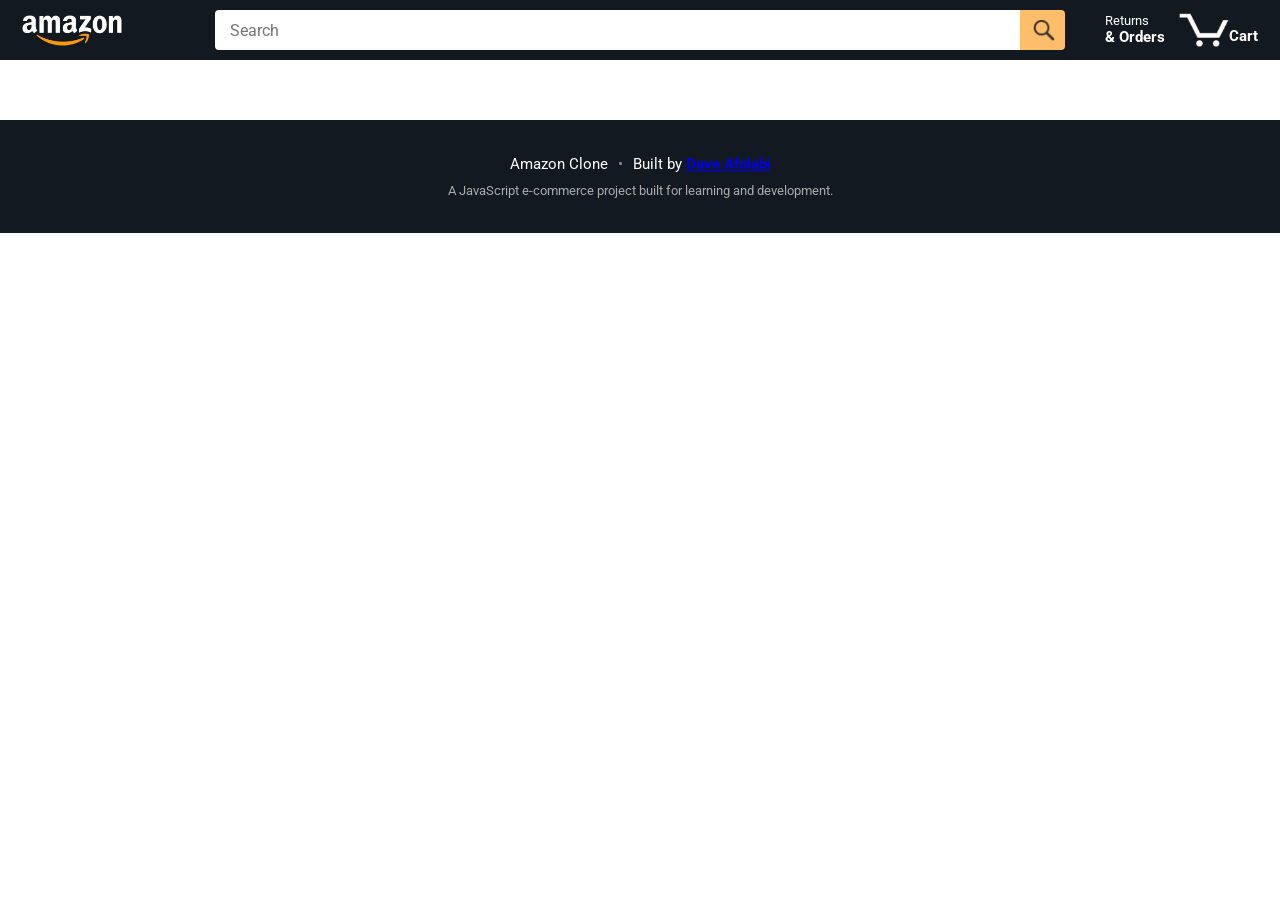
<file: index.html>
<!DOCTYPE html>
<html>
  <head>
    <title>Amazon Project</title>

    <!-- This code is needed for responsive design to work.
      (Responsive design = make the website look good on
      smaller screen sizes like a phone or a tablet). -->
    <meta name="viewport" content="width=device-width, initial-scale=1">

    <!-- Load a font called Roboto from Google Fonts. -->
    <link rel="preconnect" href="https://fonts.googleapis.com">
    <link rel="preconnect" href="https://fonts.gstatic.com" crossorigin>
    <link rel="icon" type="image/png" href="images/amazon-mobile-logo.png">
    <link href="https://fonts.googleapis.com/css2?family=Roboto:wght@400;500;700&display=swap" rel="stylesheet">

    <!-- Here are the CSS files for this page. -->
    <link rel="stylesheet" href="styles/shared/general.css">
    <link rel="stylesheet" href="styles/shared/amazon-header.css">
    <link rel="stylesheet" href="styles/pages/amazon.css">
      <script type="module" src="scripts/amazon.js"></script>
  </head>
  <body>
    <div class="amazon-header">
      <div class="amazon-header-left-section">
        <a href="index.html" class="header-link">
          <img class="amazon-logo"
            src="images/amazon-logo-white.png">
          <img class="amazon-mobile-logo"
            src="images/amazon-mobile-logo-white.png">
        </a>
      </div>

      <div class="amazon-header-middle-section">
        <input class="search-bar js-search-bar" type="text" placeholder="Search">

        <button class="search-button js-search-button">
          <img class="search-icon" src="images/icons/search-icon.png">
        </button>
      </div>

      <div class="amazon-header-right-section">
        <a class="orders-link header-link" href="orders.html">
          <span class="returns-text">Returns</span>
          <span class="orders-text">& Orders</span>
        </a>

        <a class="cart-link header-link" href="checkout.html">
          <img class="cart-icon" src="images/icons/cart-icon.png">
          <div class="cart-quantity js-cart-quantity"></div>
          <div class="cart-text">Cart</div>
        </a>
      </div>
    </div>
    
    <div class="main">
      <div class="products-grid js-products-grid">
      </div>
    </div>

    <footer class="site-footer">
  <div class="footer-credit">
    <span>Amazon Clone</span>
    <span class="footer-divider">•</span>
    <span>
      Built by
      <strong>
        <a href="https://github.com/Dayved005" target="_blank">Dave Afolabi</a>
      </strong>
    </span>
  </div>

  <div class="footer-subtext">
    A JavaScript e-commerce project built for learning and development.
  </div>
</footer>

  </body>
</html>
</file>
<file: styles/shared/general.css>
body {
  font-family: Roboto, Arial;
  color: rgb(33, 33, 33);
  /* The <body> element has a default margin of 8px
     on all sides. This removes the default margins. */
  margin: 0;
}

/* <p> elements have a default margin on the top
   and bottom. This removes the default margins. */
p {
  margin: 0;
}

button {
  cursor: pointer;
}

select {
  cursor: pointer;
}

input, select, button {
  font-family: Roboto, Arial;
}

.button-primary {
  color: rgb(33, 33, 33);
  background-color: rgb(255, 216, 20);
  border: 1px solid rgb(252, 210, 0);
  border-radius: 8px;
  cursor: pointer;
  box-shadow: 0 2px 5px rgba(213, 217, 217, 0.5);
}

.button-primary:hover {
  background-color: rgb(247, 202, 0);
  border: 1px solid rgb(242, 194, 0);
}

.button-primary:active {
  background: rgb(255, 216, 20);
  border-color: rgb(252, 210, 0);
  box-shadow: none;
}

.button-secondary {
  color: rgb(33, 33, 33);
  background: white;
  border: 1px solid rgb(213, 217, 217);
  border-radius: 8px;
  cursor: pointer;
  box-shadow: 0 2px 5px rgba(213, 217, 217, 0.5);
}

.button-secondary:hover {
  background-color: rgb(247, 250, 250);
}

.button-secondary:active {
  background-color: rgb(237, 253, 255);
  box-shadow: none;
}

/* These styles will limit text to 2 lines. Anything
   beyond 2 lines will be replaced with "..."
   You can find this code by using an A.I. tool or by
   searching in Google.
   https://css-tricks.com/almanac/properties/l/line-clamp/ */
.limit-text-to-2-lines {
  display: -webkit-box;
  -webkit-line-clamp: 2;
  -webkit-box-orient: vertical;
  overflow: hidden;
}

.link-primary {
  color: rgb(1, 124, 182);
  cursor: pointer;
}

.link-primary:hover {
  color: rgb(196, 80, 0);
}

/* Styles for dropdown selectors. */
select {
  color: rgb(33, 33, 33);
  background-color: rgb(240, 240, 240);
  border: 1px solid rgb(213, 217, 217);
  border-radius: 8px;
  padding: 3px 5px;
  font-size: 15px;
  cursor: pointer;
  box-shadow: 0 2px 5px rgba(213, 217, 217, 0.5);
}

select:focus,
input:focus {
  outline: 2px solid rgb(255, 153, 0);
}
</file>
<file: styles/shared/amazon-header.css>
.amazon-header {
  background-color: rgb(19, 25, 33);
  color: white;
  padding-left: 15px;
  padding-right: 15px;

  display: flex;
  align-items: center;
  justify-content: space-between;

  position: fixed;
  top: 0;
  left: 0;
  right: 0;
  height: 60px;
}

.amazon-header-left-section {
  width: 180px;
}

@media (max-width: 800px) {
  .amazon-header-left-section {
    width: unset;
  }
}

.header-link {
  display: inline-block;
  padding: 6px;
  border-radius: 2px;
  cursor: pointer;
  text-decoration: none;
  border: 1px solid rgba(0, 0, 0, 0);
}

.header-link:hover {
  border: 1px solid white;
}

.amazon-logo {
  width: 100px;
  margin-top: 5px;
}

.amazon-mobile-logo {
  display: none;
}

@media (max-width: 575px) {
  .amazon-logo {
    display: none;
  }

  .amazon-mobile-logo {
    display: block;
    height: 35px;
    margin-top: 5px;
  }
}

.amazon-header-middle-section {
  flex: 1;
  max-width: 850px;
  margin-left: 10px;
  margin-right: 10px;
  display: flex;
}

.search-bar {
  flex: 1;
  width: 0;
  font-size: 16px;
  height: 38px;
  padding-left: 15px;
  border: none;
  border-top-left-radius: 4px;
  border-bottom-left-radius: 4px;
  border-top-right-radius: 0;
  border-bottom-right-radius: 0;
}

.search-button {
  background-color: rgb(254, 189, 105);
  border: none;
  width: 45px;
  height: 40px;
  border-top-right-radius: 4px;
  border-bottom-right-radius: 4px;
  flex-shrink: 0;
}

.search-icon {
  height: 22px;
  margin-left: 2px;
  margin-top: 3px;
}

.amazon-header-right-section {
  width: 180px;
  flex-shrink: 0;
  display: flex;
  justify-content: end;
}

.orders-link {
  color: white;
}

.returns-text {
  display: block;
  font-size: 13px;
}

.orders-text {
  display: block;
  font-size: 15px;
  font-weight: 700;
}

.cart-link {
  color: white;
  display: flex;
  align-items: center;
  position: relative;
}

.cart-icon {
  width: 50px;
}

.cart-text {
  margin-top: 12px;
  font-size: 15px;
  font-weight: 700;
}

.cart-quantity {
  color: rgb(240, 136, 4);
  font-size: 16px;
  font-weight: 700;

  position: absolute;
  top: 4px;
  left: 22px;
  
  width: 26px;
  text-align: center;
}
</file>
<file: styles/pages/amazon.css>
.main {
  margin-top: 60px;
}

.products-grid {
  display: grid;

  /*
    In CSS Grid, 1fr means a column will take up the
    remaining space in the grid.

    repeat(8, 1fr) divides the grid into 8 equal columns.
  */
  grid-template-columns: repeat(8, 1fr);
}


/* ========================================
   RESPONSIVE PRODUCT GRID
   ======================================== */

/*
  At 2000px or less:
  7 columns
*/
@media (max-width: 2000px) {
  .products-grid {
    grid-template-columns: repeat(7, 1fr);
  }
}

/*
  At 1600px or less:
  6 columns
*/
@media (max-width: 1600px) {
  .products-grid {
    grid-template-columns: repeat(6, 1fr);
  }
}

/*
  At 1300px or less:
  5 columns
*/
@media (max-width: 1300px) {
  .products-grid {
    grid-template-columns: repeat(5, 1fr);
  }
}

/*
  At 1000px or less:
  4 columns
*/
@media (max-width: 1000px) {
  .products-grid {
    grid-template-columns: repeat(4, 1fr);
  }
}

/*
  At 800px or less:
  3 columns
*/
@media (max-width: 800px) {
  .products-grid {
    grid-template-columns: repeat(3, 1fr);
  }
}

/*
  At 575px or less:
  2 columns
*/
@media (max-width: 575px) {
  .products-grid {
    grid-template-columns: repeat(2, 1fr);
  }
}

/*
  At 450px or less:
  1 column
*/
@media (max-width: 450px) {
  .products-grid {
    grid-template-columns: 1fr;
  }
}


/* ========================================
   PRODUCT CONTAINER
   ======================================== */

.product-container {
  padding-top: 40px;
  padding-bottom: 25px;
  padding-left: 25px;
  padding-right: 25px;

  border-right: 1px solid rgb(231, 231, 231);
  border-bottom: 1px solid rgb(231, 231, 231);

  display: flex;
  flex-direction: column;
}


/* ========================================
   PRODUCT IMAGE
   ======================================== */

.product-image-container {
  display: flex;
  justify-content: center;
  align-items: center;

  height: 180px;
  margin-bottom: 20px;
}

.product-image {
  /*
    Prevent images from overflowing their container.
  */
  max-width: 100%;
  max-height: 100%;
}


/* ========================================
   PRODUCT INFORMATION
   ======================================== */

.product-name {
  height: 40px;
  margin-bottom: 5px;
}

.product-rating-container {
  display: flex;
  align-items: center;

  margin-bottom: 10px;
}

.product-rating-stars {
  width: 100px;
  margin-right: 6px;
}

.product-rating-count {
  color: rgb(1, 124, 182);
  cursor: pointer;
  margin-top: 3px;
}

.product-price {
  font-weight: 700;
  margin-bottom: 10px;
}

.product-quantity-container {
  margin-bottom: 17px;
}


/* ========================================
   PRODUCT SPACER
   ======================================== */

.product-spacer {
  flex: 1;
}


/* ========================================
   ADDED TO CART MESSAGE
   ======================================== */

.added-to-cart {
  color: rgb(6, 125, 98);
  font-size: 16px;

  display: flex;
  align-items: center;

  margin-bottom: 8px;

  /*
    The message starts invisible.
    JavaScript changes the opacity when
    the product is added to the cart.
  */
  opacity: 0;
}

.added-to-cart img {
  height: 20px;
  margin-right: 5px;
}

.added-to-cart-visible {
  opacity: 1;
}


/* ========================================
   ADD TO CART BUTTON
   ======================================== */

.add-to-cart-button {
  width: 100%;
  padding: 8px;
  border-radius: 50px;
}


/* ========================================
   FOOTER
   ======================================== */

.site-footer {
  margin-top: 60px;
  padding: 35px 20px;

  background-color: #131921;
  color: white;

  text-align: center;
}


/* Main footer credit */

.footer-credit {
  display: flex;
  justify-content: center;
  align-items: center;

  gap: 10px;

  font-size: 15px;
}


/* Your name */

.footer-credit strong {
  color: #ff9900;
}


/* Bullet between the text */

.footer-divider {
  color: #888;
}


/* Footer description */

.footer-subtext {
  margin-top: 10px;

  color: #aaa;

  font-size: 13px;
}


/* ========================================
   FOOTER RESPONSIVE DESIGN
   ======================================== */

/*
  Tablets and smaller screens
*/

@media (max-width: 800px) {
  .site-footer {
    margin-top: 40px;
    padding: 30px 15px;
  }

  .footer-credit {
    font-size: 14px;
  }

  .footer-subtext {
    font-size: 12px;
  }
}


/*
  Mobile phones
*/

@media (max-width: 575px) {
  .site-footer {
    margin-top: 30px;
    padding: 25px 15px;
  }

  .footer-credit {
    flex-direction: column;
    gap: 5px;

    font-size: 14px;
  }

  .footer-divider {
    display: none;
  }

  .footer-subtext {
    line-height: 1.5;
    max-width: 300px;
    margin-left: auto;
    margin-right: auto;
  }
}


/*
  Very small phones
*/

@media (max-width: 450px) {
  .site-footer {
    padding: 22px 12px;
  }

  .footer-credit {
    font-size: 13px;
  }

  .footer-subtext {
    font-size: 11px;
  }
}
</file>
